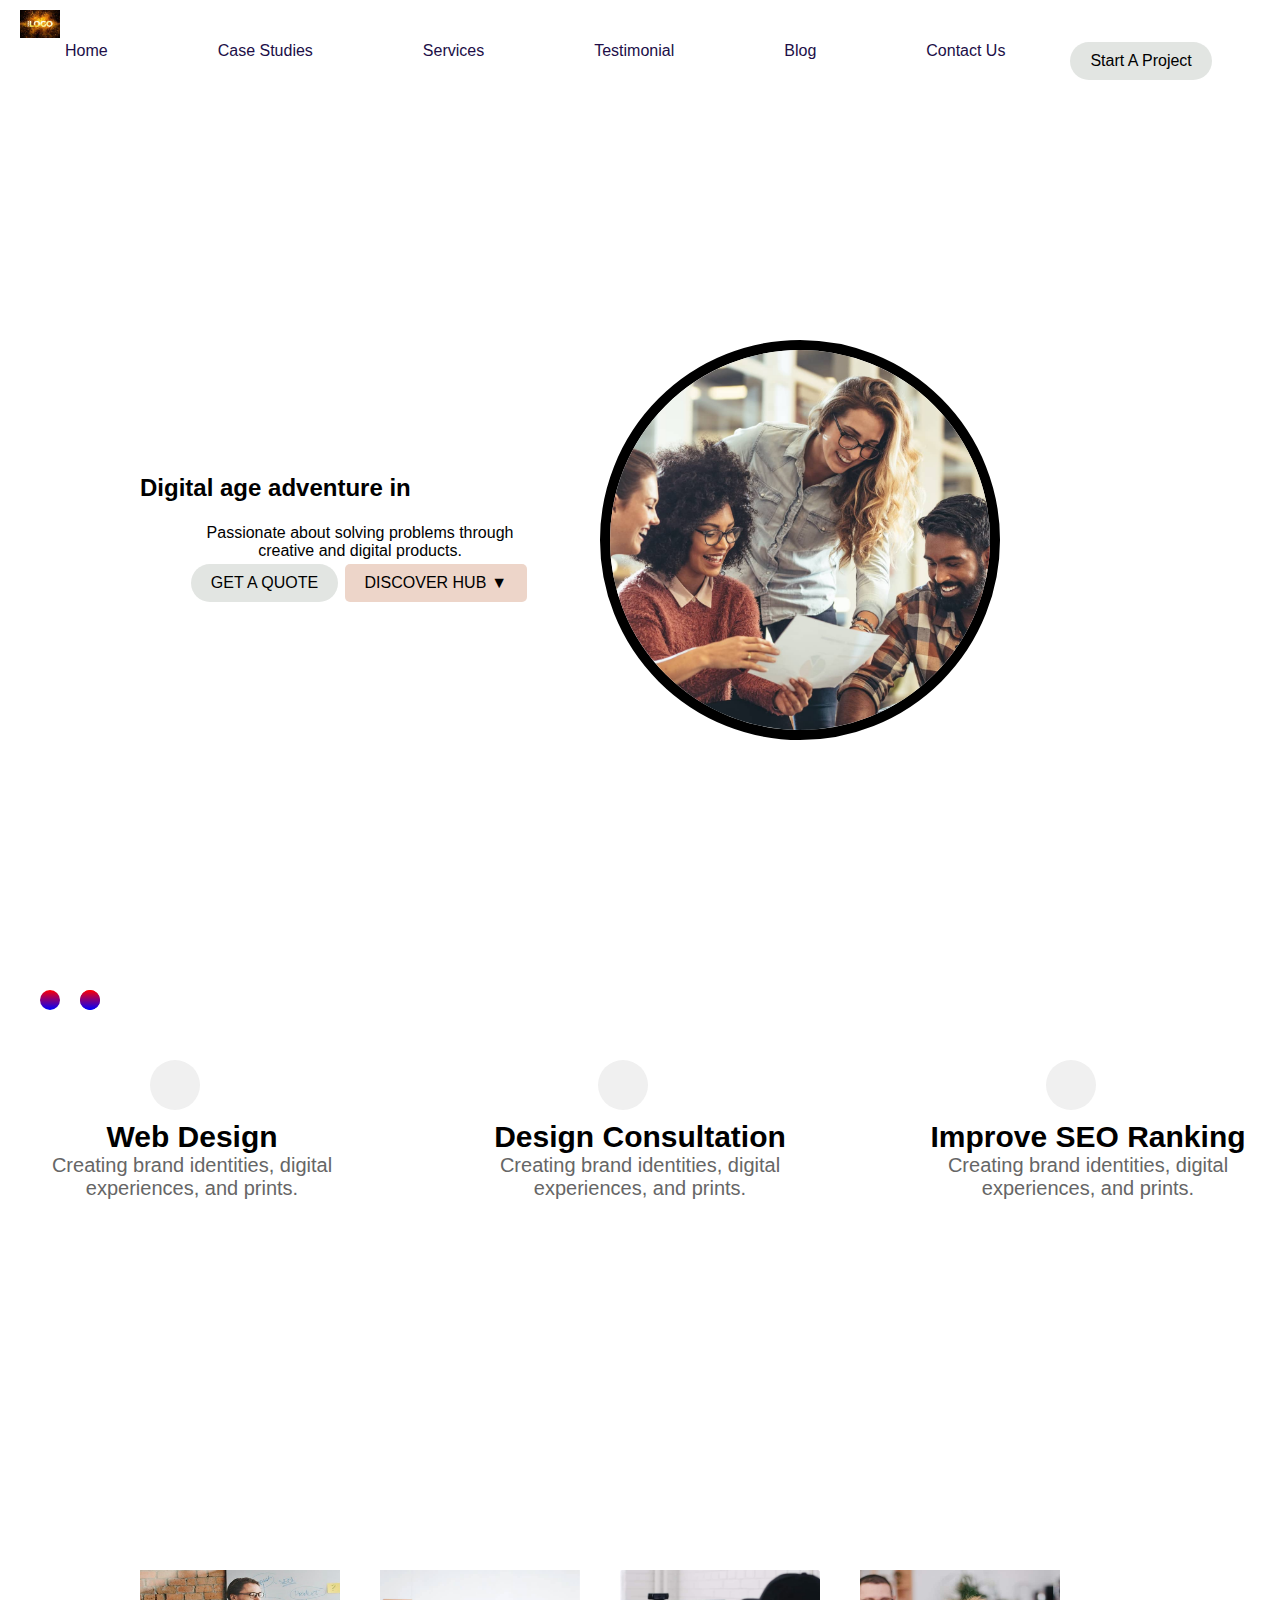
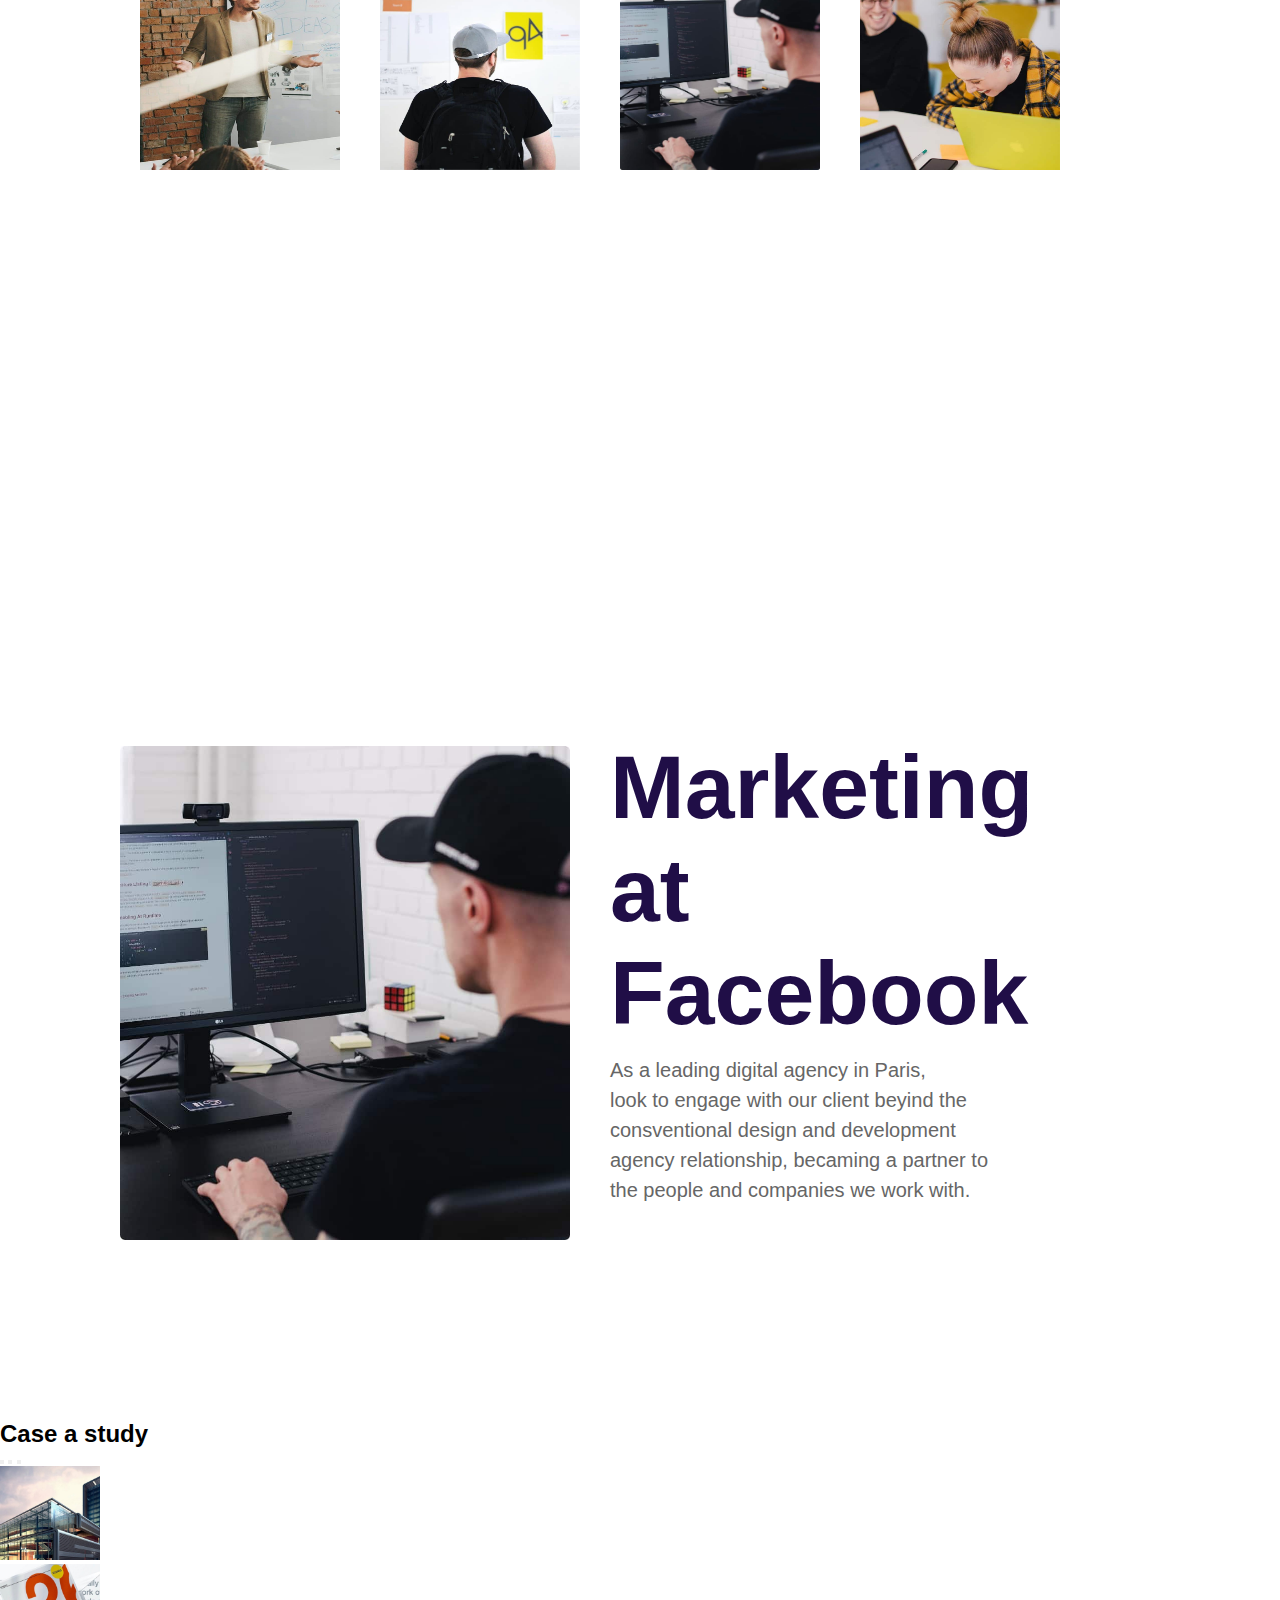
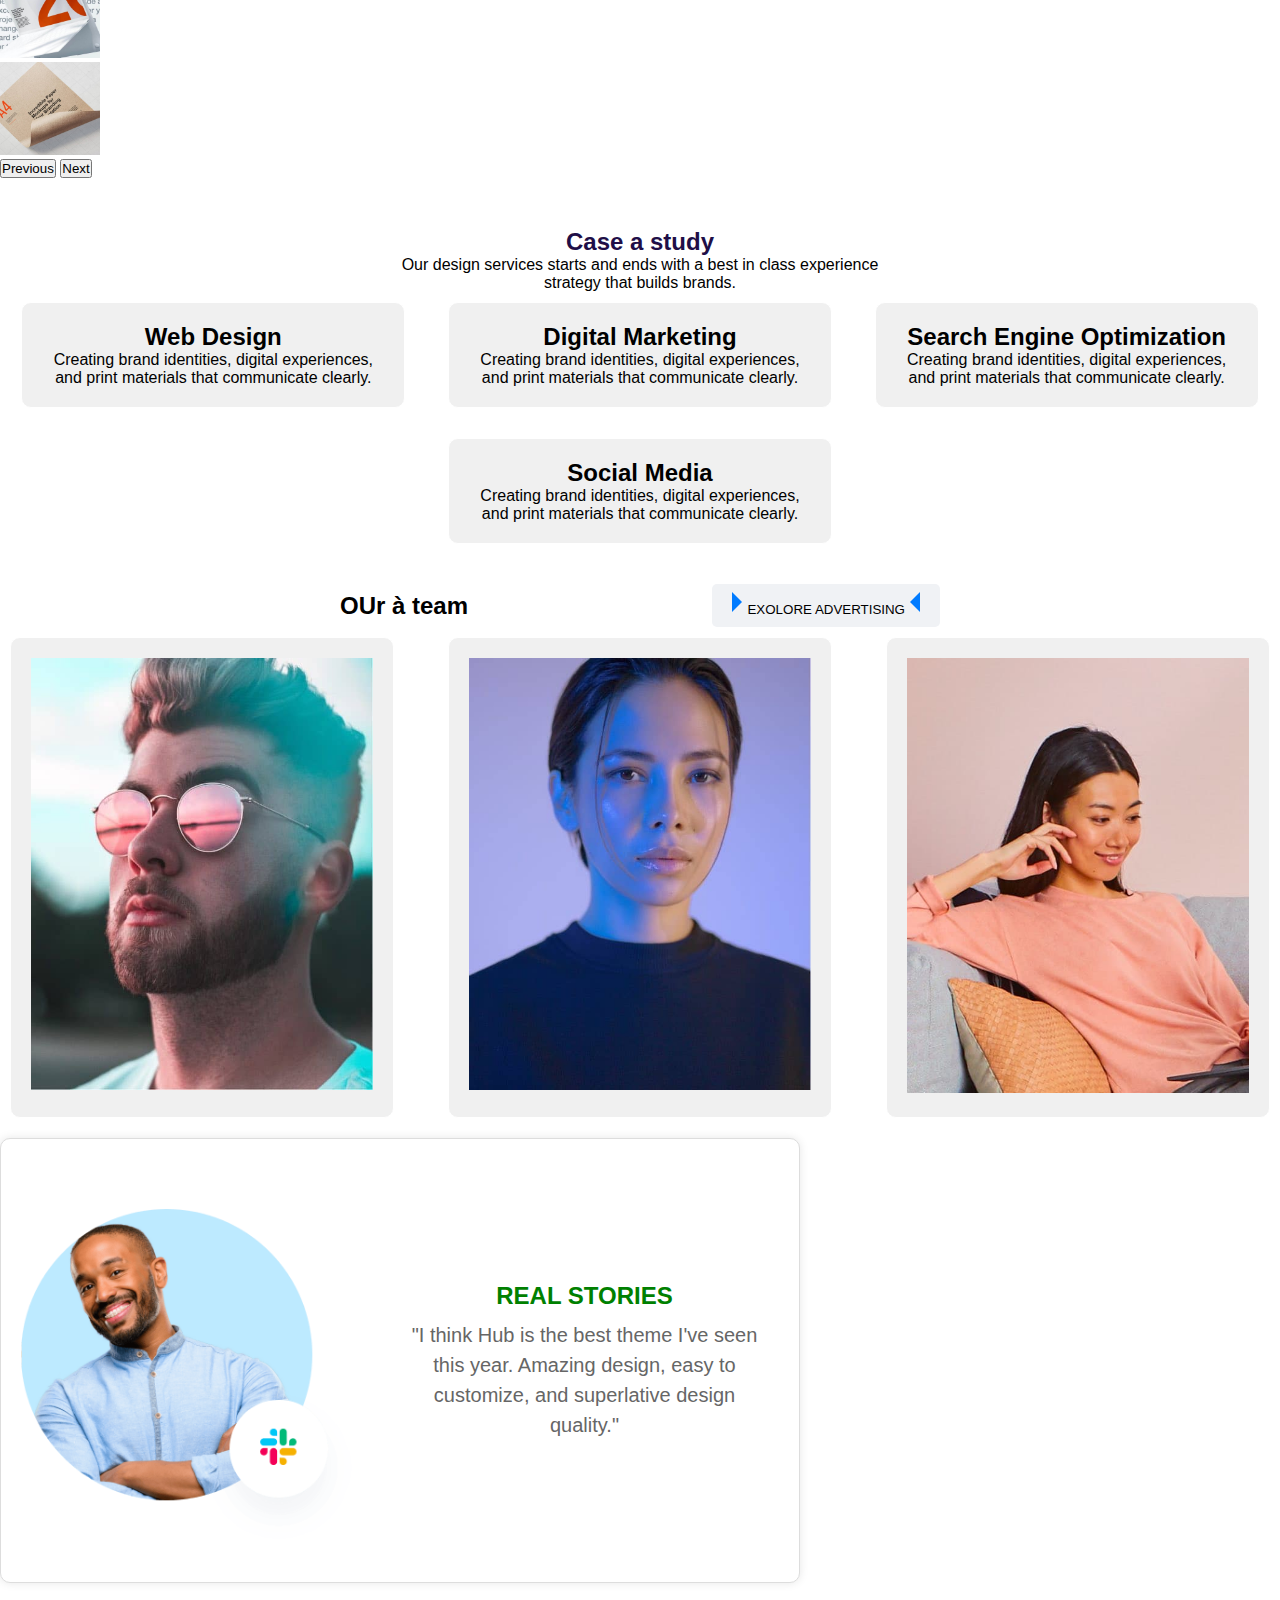
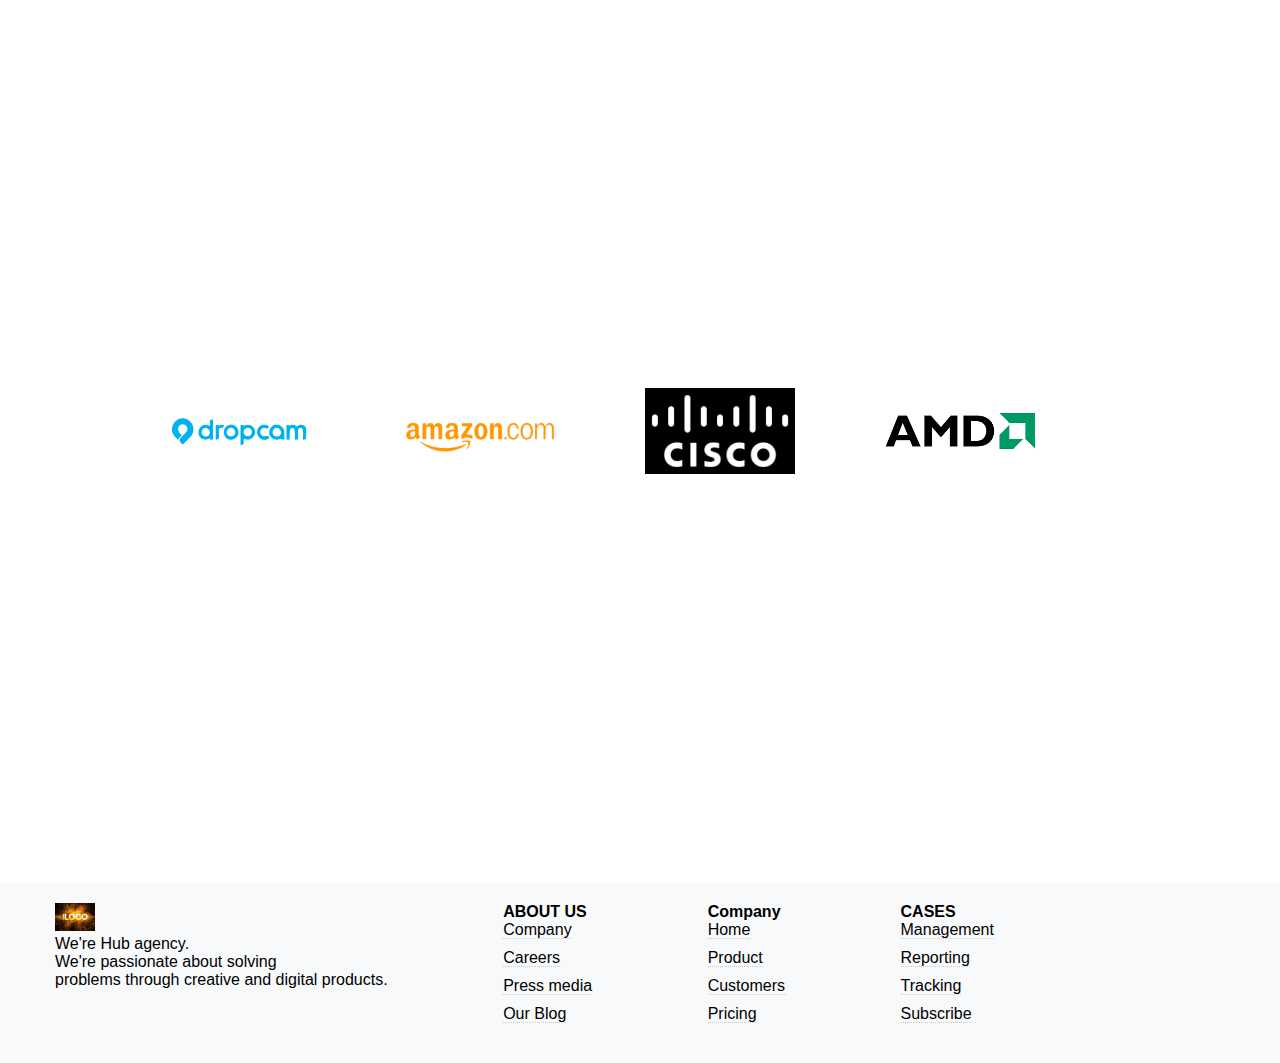
<file: index.html>
<!DOCTYPE html>
<html lang="en">

<head>
  <meta charset="UTF-8">
  <meta name="viewport" content="width=device-width, initial-scale=1.0">
  <link href="https://cdn.jsdelivr.net/npm/bootstrap@5.3.1/dist/css/bootstrap.min.css" rel="stylesheet"
    integrity="sha384-4bw+/aepP/YC94hEpVNVgiZdgIC5+VKNBQNGCHeKRQN+PtmoHDEXuppvnDJzQIu9" crossorigin="anonymous">
  <link rel="stylesheet" href="https://cdnjs.cloudflare.com/ajax/libs/font-awesome/6.5.2/css/all.min.css"
    integrity="sha512-SnH5WK+bZxgPHs44uWIX+LLJAJ9/2PkPKZ5QiAj6Ta86w+fsb2TkcmfRyVX3pBnMFcV7oQPJkl9QevSCWr3W6A=="
    crossorigin="anonymous" referrerpolicy="no-referrer" />
  <link rel="stylesheet" href="index.css/index.css">
  <title>Document</title>
</head>


<body>

  <nav>
    <div class="nav-container">
      <div class="nav-logo">
        <img src="image/logo.jpg" alt="Logo" style="width:40px;" class="rounded-pill">
      </div>
  <div class="menu-icon" onclick="toggleMenu()">
      <div class="bar"></div>
      <div class="bar"></div>
      <div class="bar"></div>
  </div>
      <ul class="nav-links" id="nav-links">
        <li><a href="#"><span class="active">Home</span></a></li>
        <li><a href="#Case a study">Case Studies</a></li>
        <li><a href="#section">Services</a></li>
        <li><a href="#">Testimonial</a></li>
        <li><a href="blog.html">Blog</a></li>
        <li><a href="#">Contact Us</a></li>

        <a href="form.html" class="cylindrical-button">Start A Project</a>
      </ul>
    </div>
  </nav>




  <div class="container">
    <div class="div1">
      <div class="text-container">
        <span class="original-text">
          <h2>Digital age adventure in</h2>
        </span>
        <span class="hover-text">
          <h2>design marketing mobile app</h2>
        </span>
      </div>
      <p class="ph">Passionate about solving problems through <br>creative and digital products.</p>
      <a href="#" class="cylindrical-button">GET A QUOTE </a>
      <button class="arrow-button">
        DISCOVER HUB<span class="arrow">&#9660;</span>
      </button>
    </div>

    <div class="div2">
      <div class="circle">
        <img class="rotating-image" src="image/banner.jpg" alt="Rotating Image">
      </div>
    </div>
  </div>

  <div class="dots-container">
    <div class="dots dot1"></div>
    <div class="dots dot2"></div>
    <div class="dots dot3"></div>
  </div>


  <section id="services">
    <div class="icon-row">
      <div class="icon-item">
        <div class="icon-container">
          <i class="fab fa-webflow"></i>
        </div>
        <h3>Web Design</h3>
        <p>Creating brand identities, digital experiences, and prints.</p>
      </div>
      <div class="icon-item">
        <div class="icon-container">
          <i class="fa-solid fa-paint-roller" style="color: #63E6BE;"></i>
        </div>
        <h3>Design Consultation</h3>
        <p>Creating brand identities, digital experiences, and prints.</p>

      </div>
      <!-- Add more icon items as needed -->
      <div class="icon-item">
        <div class="icon-container">
          <i class="fa-solid fa-ranking-star" style="color: #B197FC;"></i>
        </div>
        <h3>Improve SEO Ranking</h3>
        <p>Creating brand identities, digital experiences, and prints.</p>

      </div>
      <!-- Add more icon items as needed -->
    </div>
    </div>
  </section>


  <div class="dots-container">
    <div class="dot"></div>
    <div class="dot"></div>
    <div class="dot"></div>
    <!-- Add more dots here -->
  </div>


  <div class="container">
    <div class="item">
      <img src="image/portfolio-1.jpg" alt="Image 1">
      <div class="text">Web Development</div>
    </div>
    <div class="item">
      <img src="image/portfolio-2.jpg" alt="Image 2">
      <div class="text">Search Engine Optimizationt</div>
    </div>
    <div class="item">
      <img src="image/marketing-1.jpg" alt="Image 3">
      <div class="text">eCommerce Consulting</div>
    </div>
    <div class="item">
      <img src="image/portfolio-4.jpg" alt="Image 4">
      <div class="text">Business Consultation</div>
    </div>
  </div>





  <div class="container">
    <div class="left">
      <img src="image/marketing-1.jpg" alt="Your Image">
    </div>
    <div class="right">
      <h3>Marketing at Facebook </h3>
      <p>As a leading digital agency in Paris, <br> look to engage with our client beyind the consventional design and
        development <br> agency relationship, becaming a partner to <br> the people and companies we work with.</p>
    </div>
  </div>














  <section id="Case a study">
    <div class="mt-5">
      <h2 class="study">Case a study</h2>
      <div id="carouselExampleIndicators" class="carousel slide mt-5" data-bs-ride="carousel">
        <div class="carousel-indicators">
          <button type="button" data-bs-target="#carouselExampleIndicators" data-bs-slide-to="0" class="active"
            aria-current="true" aria-label="Slide 1"></button>
          <button type="button" data-bs-target="#carouselExampleIndicators" data-bs-slide-to="1"
            aria-label="Slide 2"></button>
          <button type="button" data-bs-target="#carouselExampleIndicators" data-bs-slide-to="2"
            aria-label="Slide 3"></button>
        </div>
        <div class="carousel-inner">
          <div class="carousel-item active">
            <img src="image/case-study-1.jpg" class="d-block w-100" alt="..." width="100px">
          </div>
          <div class="carousel-item">
            <img src="image/case-study-2.jpg" class="d-block w-100" alt="..." width="100px">
          </div>
          <div class="carousel-item">
            <img src="image/case-study-3.jpg" class="d-block w-100" alt="..." width="100px">
          </div>
        </div>
        <button class="carousel-control-prev" type="button" data-bs-target="#carouselExampleIndicators"
          data-bs-slide="prev">
          <span class="carousel-control-prev-icon" aria-hidden="true"></span>
          <span class="visually-hidden">Previous</span>
        </button>
        <button class="carousel-control-next" type="button" data-bs-target="#carouselExampleIndicators"
          data-bs-slide="next">
          <span class="carousel-control-next-icon" aria-hidden="true"></span>
          <span class="visually-hidden">Next</span>
        </button>
      </div>


    </div>

  </section>










  <section id="Case study">

    <div class="centered-div ">
      <h2 class="case">Case a study</h2>
      <p class="services">Our design services starts and ends with a best in class experience <br> strategy that builds
        brands.</p>
    </div>



    <div class="container-web">
      <div class="box">
        <i class="fab fa-webflow"></i>
        <h2>Web Design</h2>
        <p>Creating brand identities, digital experiences, and print materials that communicate clearly.</p>
      </div>
      <div class="box">
        <i class="fas fa-store"></i>
        <h2>Digital Marketing</h2>
        <p>Creating brand identities, digital experiences, and print materials that communicate clearly.</p>
      </div>
      <div class="box">
        <i class="fab fa-searchengin"></i>
        <h2>Search Engine Optimization</h2>
        <p>Creating brand identities, digital experiences, and print materials that communicate clearly.</p>
      </div>
      <div class="box">
        <i class="far fa-envelope"></i>
        <h2>Social Media</h2>
        <p>Creating brand identities, digital experiences, and print materials that communicate clearly.</p>
      </div>
    </div>

  </section>
  <div class="container-social">
    <div class="content">
      <h2>OUr à team</h2>
    </div>
    <button class="side-button">EXOLORE ADVERTISING</button>
  </div>


  <div class="container-div">
    <div class="box">
      <img src="image/team-1.jpg" alt="Image 1">
      <div class="overlay">
        <h1>Claudia Aria</h1>
        <p>Senior Designer</p>
      </div>
    </div>
    <div class="box">
      <img src="image/team-2.jpg" alt="Image 2">
      <div class="overlay">
        <h1>Lena Meki</h1>
        <p>Consultation</p>
      </div>
    </div>
    <div class="box">
      <img src="image/team-3.jpg" alt="Image 3">
      <div class="overlay">
        <h1>Erik Genie</h1>
        <p>Senior Developer</p>
      </div>
    </div>
  </div>
























  <div class="container-circle">
    <div class="left">
      <img src="image/avatar-testimonial.png" alt="Sample Image">
    </div>
    <div class="right">
      <h2>REAL STORIES</h2>
      <p>"I think Hub is the best theme I've seen this year. Amazing design, easy to customize, and superlative design
        quality."</p>
    </div>
  </div>









  <div class="container">
    <div class="company">
      <img src="image/dropcom.png" alt="Company 1">
    </div>
    <div class="company">
      <img src="image/amazon.png" alt="Company 2">
    </div>
    <div class="company">
      <img src="image/cisco.jpg" alt="Company 1">
    </div>
    <div class="company">
      <img src="image/amd.png" alt="Company 2">
    </div>

    <!-- Repeat for other companies -->
  </div>










   
















  <footer>
    <div class="container-item">
      <div class="row-item">
        <div class="footer-col hover-effect">
          <img src="image/logo.jpg" alt="Logo" style="width:40px;" class="rounded-pill">
          <p>We're Hub agency. <br> We're passionate about solving <br> problems through creative and digital products.</p>
        </div>
        <div class="footer-col hover-effect">
          <h4>ABOUT US</h4>
          <ul>
            <li><a href="#">Company</a></li>
            <li><a href="#">Careers</a></li>
            <li><a href="#">Press media</a></li>
            <li><a href="blog.html">Our Blog</a></li>
          </ul>
        </div>
        <div class="footer-col hover-effect">
          <h4>Company</h4>
          <ul>
            <li><a href="#">Home</a></li>
            <li><a href="#">Product</a></li>
            <li><a href="#">Customers</a></li>
            <li><a href="#">Pricing</a></li>
          </ul>
        </div>
        <div class="footer-col hover-effect">
          <h4>CASES</h4>
          <ul>
            <li><a href="#">Management</a></li>
            <li><a href="#">Reporting</a></li>
            <li><a href="#">Tracking</a></li>
            <li><a href="#">Subscribe</a></li>
          </ul>
        </div>
        <div class="footer-col hover-effect">
          <div class="social-link">
            <a href="#"><i class="fab fa-facebook" style="color: #74C0FC;"></i></a>
            <a href="#"><i class="fab fa-instagram" style="color: #da2916;"></i></a>
            <a href="#"><i class="fab fa-pinterest"></i></a>
          </div>
        </div>
      </div>
    </div>
  </footer>






  <script src="https://cdn.jsdelivr.net/npm/bootstrap@5.3.1/dist/js/bootstrap.bundle.min.js"
    integrity="sha384-HwwvtgBNo3bZJJLYd8oVXjrBZt8cqVSpeBNS5n7C8IVInixGAoxmnlMuBnhbgrkm"
    crossorigin="anonymous"></script>
  <script src="index.js/index.js"></script>

</body>

</html>
</file>
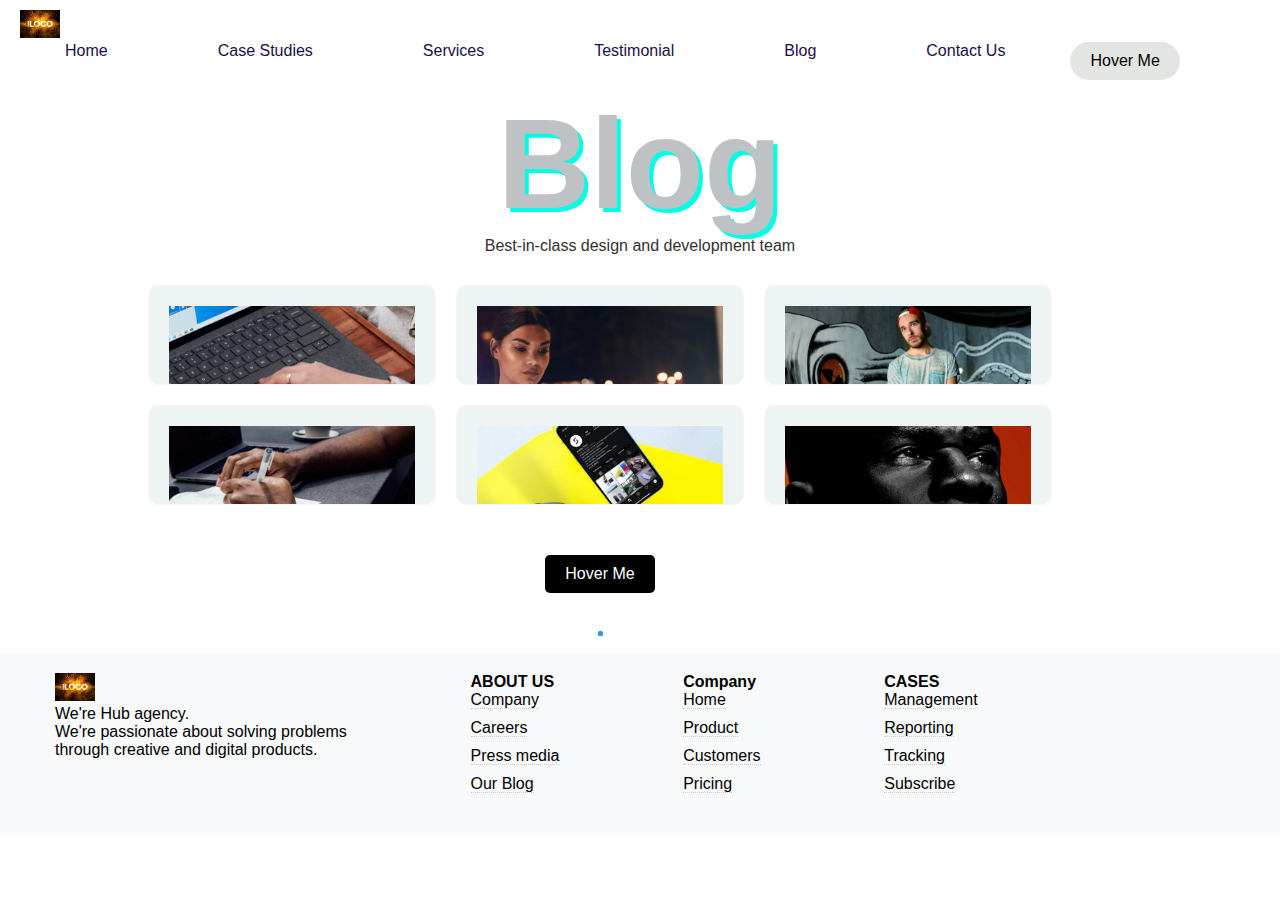
<file: blog.html>
<!DOCTYPE html>
<html lang="en">

<head>
  <meta charset="UTF-8">
  <meta name="viewport" content="width=device-width, initial-scale=1.0">
  <link href="https://cdn.jsdelivr.net/npm/bootstrap@5.3.1/dist/css/bootstrap.min.css" rel="stylesheet"
    integrity="sha384-4bw+/aepP/YC94hEpVNVgiZdgIC5+VKNBQNGCHeKRQN+PtmoHDEXuppvnDJzQIu9" crossorigin="anonymous">
  <link rel="stylesheet" href="https://cdnjs.cloudflare.com/ajax/libs/font-awesome/6.5.2/css/all.min.css"
    integrity="sha512-SnH5WK+bZxgPHs44uWIX+LLJAJ9/2PkPKZ5QiAj6Ta86w+fsb2TkcmfRyVX3pBnMFcV7oQPJkl9QevSCWr3W6A=="
    crossorigin="anonymous" referrerpolicy="no-referrer" />
  <link rel="stylesheet" href="index.css/index.css">
  <title>Document</title>
</head>

<body>
  <nav>
    <div class="nav-container">
      <div class="nav-logo">
        <img src="image/logo.jpg" alt="Logo" style="width:40px;" class="rounded-pill">
      </div>
      <div class="icon">
        <!-- Your icon for mobile navigation here -->
      </div>
      <ul class="nav-links">
        <li><a href="index.html">Home</a></li>
        <li><a href="#Case a study">Case Studies</a></li>
        <li><a href="#section">Services</a></li>
        <li><a href="#">Testimonial</a></li>
        <li><a href="#">Blog</a></li>
        <li><a href="#">Contact Us</a></li>

        <a href="form.html" class="cylindrical-button">Hover Me</a>
      </ul>
      <i class="fa-solid fa-bars-staggered"></i>
    </div>
  </nav>



  <section>
    <h1 class="leading-60">Blog</h1>
    <p class="leading-20">Best-in-class design and development team</p>
  </section>







  <div class="container">
    <div class="box">
      <div class="image-container">
        <img src="image/blog-1.jpeg" alt="Image">
        <div class="overlay">
          <h3></h3>
          <p>Description</p>
        </div>
      </div>
    </div>
    <div class="box">
      <div class="image-container">
        <img src="image/blog-2.jpeg" alt="Image">
        <div class="overlay">
          <h3></h3>
          <p>Description</p>
        </div>
      </div>
    </div>
    <div class="box">
      <div class="image-container">
        <img src="image/blog-3.jpeg" alt="Image">
        <div class="overlay">
          <h3>Title</h3>
          <p>Description</p>
        </div>
      </div>
    </div>
    <div class="box">
      <div class="image-container">
        <img src="image/blog-4.jpeg" alt="Image">
        <div class="overlay">
          <h3>Title</h3>
          <p>Description</p>
        </div>
      </div>
    </div>
    <div class="box">
      <div class="image-container">
        <img src="image/blog-5.jpeg" alt="Image">
        <div class="overlay">
          <h3>Title</h3>
          <p>Description</p>
        </div>
      </div>
    </div>
    <div class="box">
      <div class="image-container">
        <img src="image/blog-6.jpeg" alt="Image">
        <div class="overlay">
          <h3>Title</h3>
          <p>Description</p>
        </div>
      </div>
    </div>

  </div>

  <div class="container">
    <button class="hover-button">Hover Me</button>
  </div>
  </div>



  <div class="container">
    <div class="dot"></div>
    <div class="dot"></div>
    <div class="dot"></div>
  </div>








  <style>
    .leading-20 {
      text-align: center;
      color: black;
    }

    .leading-60 {
      text-align: center;
      font-size: 10vw;
      color: #bfc2c5;
      text-shadow: 4px 4px #00ffe5;
    }

    .leading-20 {
      color: rgb(51, 49, 49);
      text-align: center;
    }

    /* Media query for mobile devices */
    @media only screen and (max-width: 600px) {
      .leading-60 {
        font-size: 5vw;
        /* Adjust font size for smaller screens */
      }
    }




    .dot {
      width: 5px;
      height: 5px;
      background-color: #3498db;
      border-radius: 50%;
      position: absolute;
      animation: moveUpDown 2s infinite alternate, moveRightLeft 2s infinite alternate;
    }

    @keyframes moveUpDown {
      0% {
        top: 0;
      }

      100% {
        top: 180px;
      }
    }

    @keyframes moveRightLeft {
      0% {
        left: 0;
      }

      100% {
        left: 180px;
      }

    }

    @keyframes moveLeftRight {
      0% {
        left: 0;
      }

      100% {
        left: 180px;
      }

    }

    /* Resetting default margin and padding */
    * {
      margin: 0;
      padding: 0;
      box-sizing: border-box;
    }

    body {
      font-family: Arial, sans-serif;

    }

    .container {
      display: flex;
      flex-direction: column;
    }

    .box {
      height: 100px;
      margin: 10px;
      background-color: rgb(238, 243, 244);
      border: 1px solid rgb(247, 247, 247);
    }

    /* Media query for mobile */
    @media only screen and (min-width: 0px) and (max-width: 768px) {
      .container {
        flex-direction: column;
      }

    }

    .body {
      overflow-x: hidden;
    }

    /* Media query for desktop */
    @media only screen and (min-width: 769px) {
      .container {
        flex-direction: row;
      }
    }

    .image-container {
      position: relative;
      display: inline-block;
    }

    .overlay {
      position: absolute;
      top: 0;
      left: 0;
      width: 100%;
      height: 100%;
      background-color: rgba(0, 0, 0, 0.5);
      /* Adjust the opacity as needed */
      color: white;
      opacity: 0;
      transition: opacity 0.3s ease;
      display: flex;
      flex-direction: column;
      justify-content: center;
      align-items: center;
    }

    .image-container:hover .overlay {
      opacity: 1;
    }

    .overlay h3 {
      font-size: 24px;
      margin-bottom: 10px;
    }

    .overlay p {
      font-size: 16px;
      text-align: center;
      max-width: 80%;
    }
    @media (min-width: 768px) {
    .container {
      display: flex;
      flex-wrap: wrap;
    }
    .item {
      width: 50%;
      margin-bottom: 0;
    }
  }
  /* Laptop and larger screens */
  @media (min-width: 992px) {
    .item {
      width: 33.333%;
    }
  }
  /* Desktop and larger screens */
  @media (min-width: 1200px) {
    .item {
      width: 25%;
    }
  }


 

.container {
  display: flex;
  justify-content: center;
  align-items: center;
  height: 100%;
}

.hover-button {
  padding: 10px 20px;
  font-size: 16px;
  background-color: #000000;
  color: #fff;
  border: none;
  border-radius: 5px;
  cursor: pointer;
  transition: background-color 0.3s;
}

.hover-button:hover {
  background-color: #f1f1f1;
  color: #000000;
}

  </style>











  <footer class="mt-5">
    <div class="container-item">
      <div class="row-item">
        <div class="footer-col hover-effect">
          <img src="image/logo.jpg" alt="Logo" style="width:40px;" class="rounded-pill">
          <p>We're Hub agency. <br>We're passionate about solving problems <br>through creative and digital products.
          </p>
        </div>
        <div class="footer-col hover-effect">
          <h4>ABOUT US</h4>
          <ul>
            <li><a href="#">Company</a></li>
            <li><a href="#">Careers</a></li>
            <li><a href="#">Press media</a></li>
            <li><a href="blog.html">Our Blog</a></li>
          </ul>
        </div>
        <div class="footer-col hover-effect">
          <h4>Company</h4>
          <ul>
            <li><a href="#">Home</a></li>
            <li><a href="#">Product</a></li>
            <li><a href="#">Customers</a></li>
            <li><a href="#">Pricing</a></li>
          </ul>
        </div>
        <div class="footer-col hover-effect">
          <h4>CASES</h4>
          <ul>
            <li><a href="#">Management</a></li>
            <li><a href="#">Reporting</a></li>
            <li><a href="#">Tracking</a></li>
            <li><a href="#">Subscribe</a></li>
          </ul>
        </div>
        <div class="footer-col hover-effect">
          <div class="social-link">
            <a href="#"><i class="fab fa-facebook" style="color: #74C0FC;"></i></a>
            <a href="#"><i class="fab fa-instagram" style="color: #da2916;"></i></a>
            <a href="#"><i class="fab fa-pinterest"></i></a>
          </div>
        </div>
      </div>
    </div>
  </footer>







  <script src="https://cdn.jsdelivr.net/npm/bootstrap@5.3.1/dist/js/bootstrap.bundle.min.js"
    integrity="sha384-HwwvtgBNo3bZJJLYd8oVXjrBZt8cqVSpeBNS5n7C8IVInixGAoxmnlMuBnhbgrkm"
    crossorigin="anonymous"></script>
  <script src="index.js/index.js"></script>

</body>

</html>
</file>
<file: index.css/index.css>
*{
  margin: 0;
  padding: 0;
  box-sizing: border-box;
}


body {
  margin: 0;
  font-family: Arial, sans-serif;
}

nav {
  background-color: #ffffff;
  color: #fff;
  display: flex;
  justify-content: space-between;
  align-items: center;
  padding: 10px 20px;
}

.nav-links {
  list-style: none;
  padding: 0;
  margin: 0;
  display: flex;
}

.nav-links li {
  margin-right: 20px;

}
.menu-icon {
  display: none;
  cursor: pointer;
  text-align: right;
}
.bar {
  width: 25px;
  height: 3px;
  background-color: #141414;
  margin: 5px;
}

.nav-links li a {
  color: #200e47;
  text-decoration: none;
  position: relative;
  margin: 45px;
}

.nav-links li a:hover {
  color: #ce994b; /* Change the color on hover */
}

.nav-links li a::after {
  content: '';
  position: absolute;
  width: 100%;
  height: 2px;
  background-color: #ff5733; /* Underline color */
  bottom: -3px; /* Adjust this value to control the distance of the underline from text */
  left: 0;
  transform: scaleX(0); /* Initially hide the underline */
  transition: transform 0.3s ease; /* Add transition effect */
}

.nav-links li a:hover::after {
  transform: scaleX(1); /* Expand the underline on hover */
}


/* nav bar button  */
.cylindrical-button {
  display: inline-block;
  padding: 10px 20px;
  border-radius: 30px; /* Half of the height */
  background-color: #e2e5e2;
  color: #000000;
  text-decoration: none;
  transition: background-color 0.3s ease;
}

.cylindrical-button:hover {
  
  background-image: linear-gradient(to right, #200e47, #2196F3);
}

@media screen and (max-width: 768px) {
  .nav-links {
      display: none;
  }

  .menu-icon {
      display: block;
  }
}

/* two div rotation */
/* Adjustments for responsiveness */
.container {
  display: flex;
  justify-content: space-between;
  align-items: center;
  flex-wrap: wrap; /* Allow items to wrap to next line */
}

.div1 {
  flex: 1;
  padding: 20px;
  text-align: center; /* Center content */
}

.div2 {
  flex: 1;
  text-align: center;
}

.ph {
  margin-top: 50px;
}

.circle {
  width: 300px; /* Adjust size for smaller screens */
  height: 300px; /* Adjust size for smaller screens */
  max-width: 100%; /* Ensure image doesn't exceed container width */
  border: 10px solid #000;
  border-radius: 50%;
  overflow: hidden;
  position: relative;
}

.rotating-image {
  width: 100%;
  height: 100%;
  object-fit: cover;
  position: absolute;
  top: 0;
  left: 0;
  animation: rotate 5s linear infinite;
}

@keyframes rotate {
  0% {
    transform: rotate(0deg);
  }
  100% {
    transform: rotate(360deg);
  }
}

.text-container {
  position: relative;
}

.original-text,
.hover-text {
  position: absolute;
  top: 0;
  left: 0;
  transition: opacity 0.5s ease-in-out;
}

.hover-text {
  opacity: 0;
}

.div1:hover .original-text {
  opacity: 0;
}

.div1:hover .hover-text {
  opacity: 1;
}

@media screen and (min-width: 768px) {
  /* For screens larger than 768px (laptop/desktop) */
  .container {
    flex-direction: row; /* Display items side by side */
  }

  .div1,
  .div2 {
    flex: 1; /* Equal width for both columns */
    max-width: 50%; /* Take up half of the container width */
  }

  .div2 {
    text-align: center; /* Center content */
  }

  .circle {
    width: 400px; /* Adjust size for larger screens */
    height: 400px; /* Adjust size for larger screens */
  }
}




/* down arrow button */
.arrow-button {
  background-color: #e1b9a598;
  border: none;
  color: black;
  padding: 10px 20px;
  text-align: center;
  text-decoration: none;
  display: inline-block;
  font-size: 16px;
  margin: 4px 2px;
  cursor: pointer;
  border-radius: 5px;
  position: relative;
  overflow: hidden;
}

.arrow-button:hover .arrow {
  transform: translateY(50%);
}

.arrow {
  display: inline-block;
  margin-left: 5px;
  transition: transform 0.3s ease-out;
}
/* dots animation */
.dots-container {
  overflow: hidden;
  position: relative;
  width: 100px; 
  height: 20px; 
}
.dots {
  width: 20px; /* Adjust as needed */
  height: 20px; /* Adjust as needed */
  border-radius: 50%;
  background:linear-gradient(red,blue);
  position: absolute;
  top: 0;
  animation: slideRight 2s linear infinite;
}
.dot1 { right: 0; }
.dot2 { right: 40px; } /* Adjust as needed */
.dot3 { left: 80px; } /* Adjust as needed */

@keyframes slideRight {
  0% { transform: translateX(0); }
  100% { transform: translateX(-100%); }
}

/* three container */
.icon-row {
  margin-top: 50px;
  display: flex;
  justify-content: space-between; /* Adjust as needed */
  align-items: center; /* Align items vertically */
}

.icon-item {
  text-align: center;
  width: 30%; /* Adjust width as needed */
}

.icon-item img {
  width: 50px; /* Adjust image size as needed */
  height: 50px;
}

.icon-item h3 {
  font-size: 30px;
  margin-top: 10px; /* Adjust as needed */
}

.icon-item p {
  font-size: 20px;
  color: #666; /* Adjust text color as needed */
}

/* div icons */
.icon-container {
  background-color: #f0f0f0; 
  width: 50px; 
  height: 50px;
  margin-left: 150px;
  border-radius: 50%; 
  display: flex;
  justify-content: center;
  align-items: center;
  animation: rotateIcon 2s infinite alternate;
}

.icon-container i {
  font-size: 24px; 
  color: #333; 
}

/* For mobile devices */
@media screen and (max-width: 768px) {
  .icon-row {
    flex-direction: column;
    align-items: center; 
  }
  
  .icon-item {
    width: 100%; 
    margin-bottom: 30px; 
  }
  
  .icon-container {
    margin-left: auto; 
    margin-right: auto;
  }
}


@media screen and (min-width: 769px) {
  .icon-row {
    justify-content: space-between; 
  }
  
  .icon-item {
    width: 30%; 
    margin-bottom: 0; 
  }
}

@keyframes rotateIcon {
  0% {
    transform: rotate(0deg);
  }
  100% {
    transform: rotate(360deg);
  }
}

/* four div hover */
.container {
  display: flex;
  flex-wrap: wrap;
  justify-content: space-around;
}

.item {
  width: 200px;
  margin: 20px;
  text-align: center;
}

.item img {
  width: 100%;
  transition: transform 0.3s ease;
}

.item:hover img {
  transform: scale(1.2);
}

.text {
  display: none;
}

.item:hover .text {
  display: block;
}

@media (max-width: 768px) {
  .container {
    justify-content: center;
  }
  
  .item {
    width: 45%; 
  }
}

@media (max-width: 480px) {
  .container {
    flex-direction: column;
  }
  
  .item {
    width: 100%; 
  }
}




/* two div */

.container {
  max-width: 1000px;
  margin: 0 auto;
  padding: 20px;
  display: flex;
  flex-wrap: wrap;
}

.left {
  flex: 1;
  margin-right: 20px;
}

.right {
  flex: 2;
  background-color: #fff;
  padding: 20px;
  transition: background-color 0.3s ease;
  position: relative;
}

.right:hover {
  background-color: #f2f2f2;
}

.right h3 {
  color: #333;
  margin-bottom: 10px;
  font-size: 7vw;
  color: #200e47;
}

.right p {
  color: #666;
}

@media (max-width: 768px) {
  .container {
    flex-direction: column;
  }

  .left,
  .right {
    width: 100%;
    margin: 0 0 20px 0;
  }
}

/* case a study */

.case{
  text-align: center;
  margin-top: 50px;
  color: #200e47;
}

.services{
  text-align: center;
}
/* Hover Effect */
.container {
  display: flex;
  flex-direction: column;
  margin-left: 100px;
}

.left-side,
.right-side {
  width: 100%;
  display: flex;
}

.left-side img {
  max-width: 50%;
  height: auto;
}

.left-side h3 {
  font-size: 8vw;
  color: #200e47;
  transition: color 0.3s;
}

.left-side p {
  font-size: 20px;
  position: absolute;
 
}

.left-side:hover h3 {
  color: #ff7f50; 
}



@media (min-width: 768px) {
  .container {
    flex-direction: row;
  }

  .left-side,
  .right-side {
    width: 50%;
  }

  .right-side {
    text-align: right;
  }
}


/* fovr box  */


.container {
  display: flex;
  justify-content: space-around;
  align-items: center;
  height: 100vh;
}

.item {
  position: relative;
  width: 200px;
  height: 200px;
  overflow: hidden;
  margin: 0 10px;
  cursor: pointer;
}

.item img {
  width: 100%;
  height: 100%;
  transition: transform 0.3s;
}

.item:hover img {
  transform: scale(1.1);
}

.text {
  position: absolute;
  bottom: 10px;
  left: 50%;
  transform: translateX(-50%);
  background-color: rgba(255, 255, 255, 0.8);
  padding: 5px 10px;
  border-radius: 5px;
  opacity: 0;
  transition: opacity 0.3s;
}

.item:hover .text {
  opacity: 1;
}


/* right text left button */
.container-social {
  display: flex;
  align-items: center;
  justify-content: space-between;
  max-width: 600px;
  margin: 0 auto;
  margin-top: 20px;
}

.content {
  flex: 1;
}

.content h2 {
  margin: 0;
}

.side-button {
  background-color: #f0f2f5;
  color: #000000;
  border: none;
  padding: 10px 20px;
  border-radius: 5px;
  margin-left: 100px;
  cursor: pointer;
  transition: background-color 0.3s;
}

.side-button:hover {
  background-color: #f7f7f7cb;
}

.side-button::before,
.side-button::after {
  content: '';
  display: inline-block;
  width: 0;
  height: 0;
  border-style: solid;
  border-width: 10px 0 10px 10px;
  border-color: transparent transparent transparent #007bff;
  position: relative;
  top: -2px;
  margin-right: 5px;
}

.side-button::after {
  border-width: 10px 10px 10px 0;
  border-color: transparent #007bff transparent transparent;
  margin-right: 0;
  margin-left: 5px;
}














/* footer */
footer {
  background-color: #f8f9fa;
  padding: 20px 0;
}

.container-item {
  max-width: 1200px;
  margin: 0 auto;
  padding: 0 15px;
}

.row-item {
  display: flex;
  flex-wrap: wrap;
  justify-content: space-between;
}

.footer-col ul{
  flex: 1 1 200px;
  margin-bottom: 20px;
  list-style: none;
}
.footer-col ul li {
  margin-bottom: 10px;
}

.footer-col ul li a {
  text-decoration: none;
  border-bottom: 1px dotted #ccc;
  color: black;
}



/* Media query for mobile devices */
@media (max-width: 767px) {
  .footer-col ul {
    list-style: none;
    padding-left: 0;
  }

  .footer-col ul li {
    margin-bottom: 10px;
  }

  .footer-col ul li a {
    text-decoration: none;
    border-bottom: 1px dotted #ccc;
  }
}

/* Media query for larger screens like laptops */
@media (min-width: 768px) {
  .footer-col {
    flex: 1 1 auto;
  }
}


/* REAL STORIES */
.container-circle {
  display: flex;
  flex-direction: column; 
  justify-content: space-between;
  align-items: center;
  text-align: center;
  margin-left: 250px;
  max-width: 800px;
  width: 100%; 
  padding: 20px;
  background-color: #fff;
  border: 1px solid #ddd;
  border-radius: 10px;
  box-shadow: 0 0 10px rgba(0, 0, 0, 0.1);
}

.left {
  flex: 1;
  position: relative;
  overflow: hidden;
}

.left img {
  width: 100%;
  margin-top: 50px;
  margin-right: 20px;
  height: auto;
  transition: transform 0.3s ease;
}

.left:hover img {
  transform: scale(1.1);
}

.left::after {
  content: '';
  position: absolute;
  top: 0;
  left: 0;
 
  box-sizing: border-box;
  pointer-events: none;
}

.right {
  flex: 1;
  padding-left: 20px;
}

@media (min-width: 768px) {
  .container-circle {
    flex-direction: row; 
    margin-left: 0;
  }

  .right {
    padding-left: 20px;
  }
}



/* three icon div */
.container-web {
  display: flex;
  justify-content: space-around;
  flex-wrap: wrap;
}

.box {
  width: calc(25% - 20px); /* Adjust width as per your requirement */
  padding: 20px;
  margin: 10px;
  text-align: center;
  background-color: #f0f0f0;
  border-radius: 10px;
  transition: background-color 0.3s ease;
}

.box:hover {
  background-color: #ddd;
}

.box i {
  font-size: 50px;
  margin-bottom: 10px;
}

@media screen and (max-width: 768px) {
  .container-web {
    flex-direction: column;
    align-items: center;
  }

  .box {
    width: calc(100% - 20px);
  }
}


/* companys icon */
.social-icons {
  display: flex;
  justify-content: space-around;
  align-items: center;
  width: 100%;
}

.social-icons .icon {
  position: relative;
  width: 50px; /* Adjust size as needed */
  height: 50px; /* Adjust size as needed */
  transition: transform 0.3s ease;
}

.social-icons .icon img {
  width: 100%;
  height: 100%;
  object-fit: contain;
}

.social-icons .icon:hover {
  transform: scale(1.2);
}







.right h2 {
  color: green;
  font-size: 24px;
  margin-bottom: 10px;
}

.right p {
  color: #666;
  font-size: 20px;
  line-height: 1.5;
}




/* last four image  */
.container-div {
  display: flex;
  flex-wrap: wrap;
}

.box {
  position: relative;
  width: 100%; /* Takes full width on mobile */
  overflow: hidden;
  margin-bottom: 20px; /* Adjust spacing */
}

.box img {
  width: 100%;
  height: auto;
  transition: transform 0.3s ease;
}

.overlay {
  position: absolute;
  top: 0;
  left: 0;
  background-color: rgba(0, 0, 0, 0.5);
  color: white;
  width: 100%;
  height: 100%;
  display: flex;
  flex-direction: column;
  justify-content: center;
  align-items: center;
  opacity: 0;
  transition: opacity 0.3s ease;
}

.box:hover img {
  transform: scale(1.1); /* Adjust zoom factor */
}

.box:hover .overlay {
  opacity: 1;
}

h1, p {
  margin: 0;
}

@media only screen and (min-width: 768px) {
  .container-div {
    flex-direction: row;
    justify-content: space-between;
  }

  .box {
    width: 30%;
}
}




/* image animation */
/* Common styles for both mobile and laptop */
.container {
  display: flex;
  flex-wrap: wrap;
}

.company {
  position: relative;
  margin: 5px;
}

.company img {
  width: 150px; 
  height: auto;
}

.overlay {
  position: absolute;
  top: 0;
  left: 0;
  right: 0;
  bottom: 0;
  background-color: rgba(238, 235, 235, 0.5); 
  color: white;
  font-size: 16px;
  text-align: center;
  opacity: 0;
  transition: opacity 0.5s;
}

.company:hover .overlay {
  opacity: 3;
}

/* Mobile layout */
@media screen and (max-width: 768px) {
  .container {
    flex-direction: column;
    align-items: center;
  }

  .company {
    width: 100%;
  }
}

/* Laptop layout */
@media screen and (min-width: 768px) {
  .container-animation {
    display: flex;
    justify-content: space-between;
    align-items: center;
  }

  .box {
    width: 30%;
    padding: 20px;
    border: 1px solid white;
    box-sizing: border-box;
  }

  .left-box, .right-box {
    flex-basis: 30%;
  }

  .middle-box {
    flex-basis: 35%;
    position: relative;
  }

  .image {
    width: 100%;
    height: auto;
    animation: slideUpDown 2s infinite alternate;
  }

  @keyframes slideUpDown {
    0% {
      transform: translateY(0);
    }
    100% {
      transform: translateY(20px);
    }
  }

  #h3 {
    text-shadow: 2px 2px #69cdf1;
    color: #233d62;
    font-size: 25px;
  }

  #para {
    font-size: 20px;
  }
}
</file>
